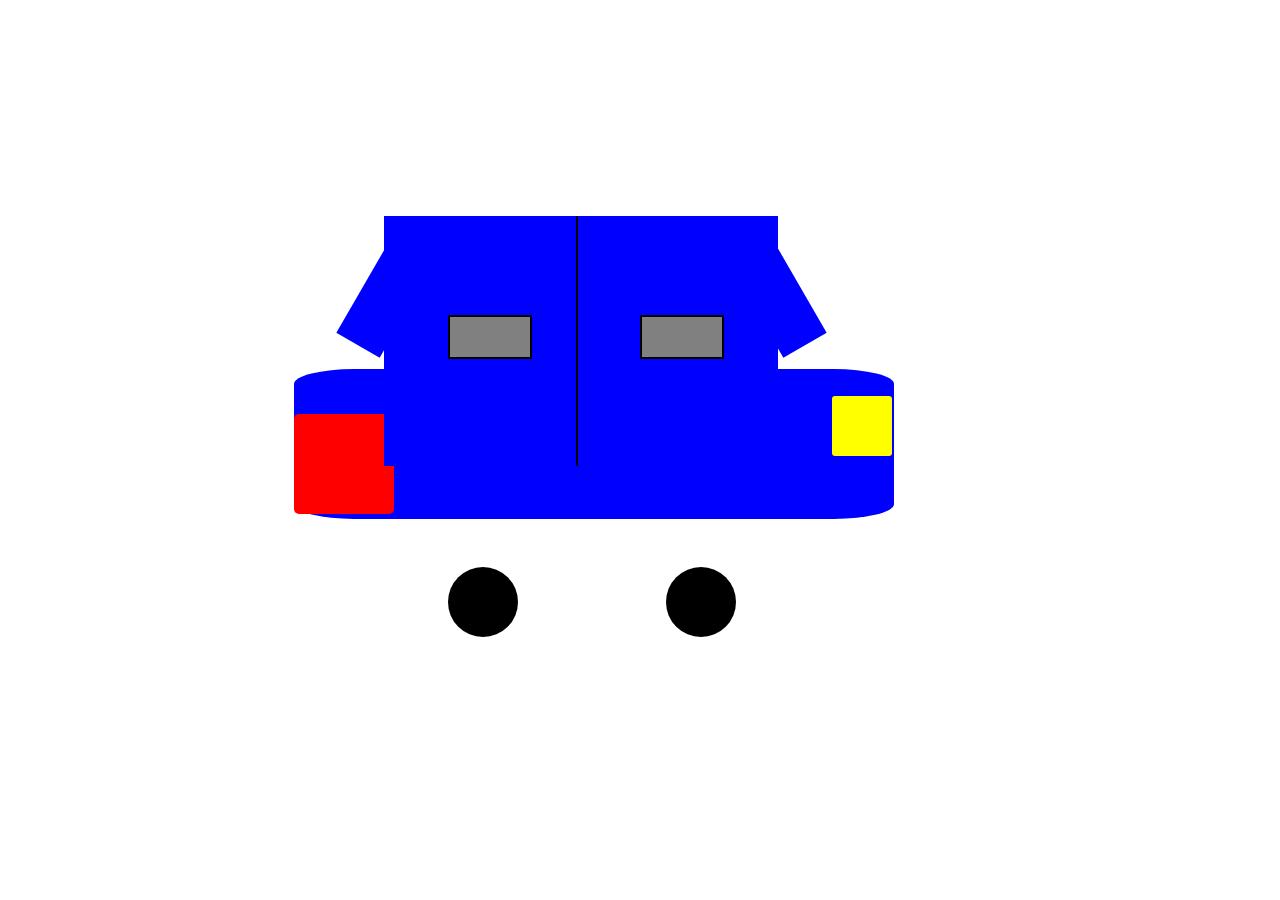
<file: index.html>
<!DOCTYPE html>
<html lang="en">
<head>
    <meta charset="UTF-8">
    <meta name="viewport" content="width=device-width, initial-scale=1.0">
    <title>car</title>
    <link rel="stylesheet" href="index.css">
</head>
<body>
    <!-- To create a car using css -->
    <!-- It div is for below full bar -->
    <div class="madhu"></div>
    <!-- It is used for car rotate boxes -->
    <div class="side"></div>
    <div class="sside"></div>
    <!-- These two used for red light and yellow light -->
    <div class="light"></div>
    <div class="yellow"></div>
    <!-- The two are used for main body of car -->
    <div class="manohar"> </div>
    <div class="manoj"></div>
    <!-- The two are used for windows -->
    <div class="madhav"> </div>
    <div class="maneesh"> </div>
    <!-- The two are used for tyres -->
    <div class="circle"></div>
    <div id="circle"></div>
</body>
</html>
</file>
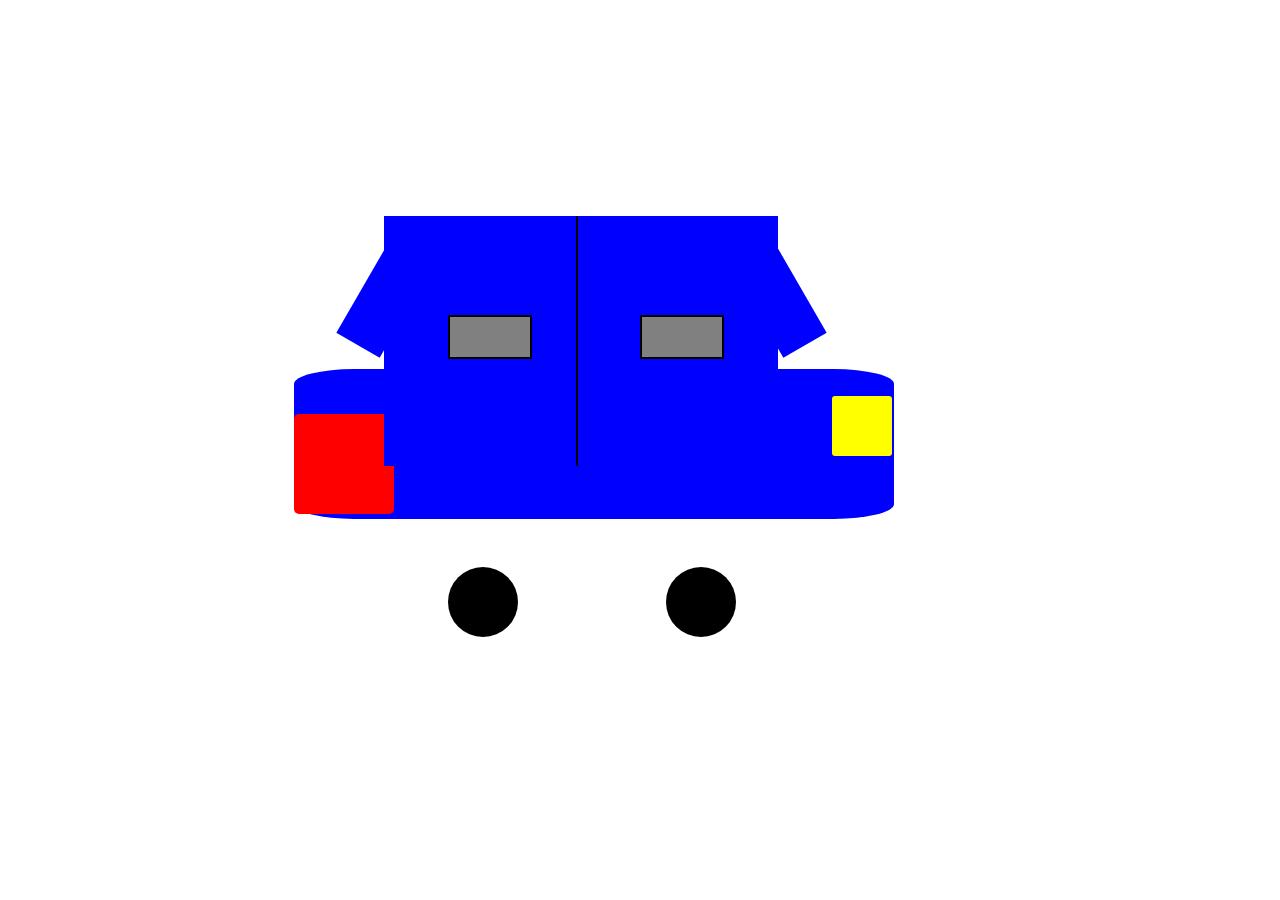
<file: car.html>
<!DOCTYPE html>
<html lang="en">
<head>
    <meta charset="UTF-8">
    <meta name="viewport" content="width=device-width, initial-scale=1.0">
    <title>car</title>
    <link rel="stylesheet" href="car.css">
</head>
<body>
    <!-- To create a car using css -->
    <!-- It div is for below full bar -->
    <div class="madhu"></div>
    <!-- It is used for car rotate boxes -->
    <div class="side"></div>
    <div class="sside"></div>
    <!-- These two used for red light and yellow light -->
    <div class="light"></div>
    <div class="yellow"></div>
    <!-- The two are used for main body of car -->
    <div class="manohar"> </div>
    <div class="manoj"></div>
    <!-- The two are used for windows -->
    <div class="madhav"> </div>
    <div class="maneesh"> </div>
    <!-- The two are used for tyres -->
    <div class="circle"></div>
    <div id="circle"></div>
</body>
</html>
</file>
<file: index.css>
/* It is used for main car box */
.manohar{
    background-color: blue;
    width: 200px;
    height: 250px;
    position:fixed;
    left: 30%;
    top: 24%;
}
/* It is also used for main car box */
.manoj{
    background-color: blue;
    width: 200px;
    height: 250px;
    position:fixed;
    left: 45%;
    top: 24%;
    border-left: 2px solid black;
}
/* it is used for window */
.madhav{
    background-color: gray;
    width: 80px;
    height: 40px;
    border: 2px solid black;
    position:fixed;
    left:35%;
    top: 35%;
}
/* it is used for window */
.maneesh{
    background-color:gray;
    width: 80px;
    height: 40px;
    border: 2px solid black;
    position:fixed;
    left: 50%;
    top: 35%;
}
/* it is used for below full bar */
.madhu{
    background-color:blue;
    width: 600px;
    height: 150px;
    position: fixed;
    left: 23%;
    top: 41%;
    border-radius: 10%;
}
/* it is used for circle */
.circle{
        background-color: black;
        width: 70px;
        height: 70px;
        position: fixed;
        left: 35%;
        top: 63%;
        border-radius:50%;
}
/*it is also used for circle  */
#circle{
    background-color: black;
    width: 70px;
    height: 70px;
    position: fixed;
    left: 52%;
    top: 63%;
    border-radius:50%;
}
/* it is used for red light */
.light{
    background-color: red;
    width: 100px;
    height: 100px;
    position: fixed;
    left: 23%;
    top: 46%;
    border-radius:5%;
}
/*it is used for yellow light  */
.yellow{
    background-color: yellow;
    width: 60px;
    height:60px;
    position: fixed;
 left: 65%;
 top: 44%;
 border-radius: 5%;
}
/* it is used for side rotate boxed */
.side{
    background-color: blue;
    height: 100px;
    width: 50px;
    position: fixed;
    left: 28%;
    top: 28%;
    transform: rotate(30deg);


}
/* it is used for side rotate boxed */
.sside{
    background-color:blue;
    height: 100px;
    width: 50px;
    position: fixed;
    left:59%;
    top: 28%;
    transform: rotate(330deg);
}
</file>
<file: car.css>
/* It is used for main car box */
.manohar{
    background-color: blue;
    width: 200px;
    height: 250px;
    position:fixed;
    left: 30%;
    top: 24%;
}
/* It is also used for main car box */
.manoj{
    background-color: blue;
    width: 200px;
    height: 250px;
    position:fixed;
    left: 45%;
    top: 24%;
    border-left: 2px solid black;
}
/* it is used for window */
.madhav{
    background-color: gray;
    width: 80px;
    height: 40px;
    border: 2px solid black;
    position:fixed;
    left:35%;
    top: 35%;
}
/* it is used for window */
.maneesh{
    background-color:gray;
    width: 80px;
    height: 40px;
    border: 2px solid black;
    position:fixed;
    left: 50%;
    top: 35%;
}
/* it is used for below full bar */
.madhu{
    background-color:blue;
    width: 600px;
    height: 150px;
    position: fixed;
    left: 23%;
    top: 41%;
    border-radius: 10%;
}
/* it is used for circle */
.circle{
        background-color: black;
        width: 70px;
        height: 70px;
        position: fixed;
        left: 35%;
        top: 63%;
        border-radius:50%;
}
/*it is also used for circle  */
#circle{
    background-color: black;
    width: 70px;
    height: 70px;
    position: fixed;
    left: 52%;
    top: 63%;
    border-radius:50%;
}
/* it is used for red light */
.light{
    background-color: red;
    width: 100px;
    height: 100px;
    position: fixed;
    left: 23%;
    top: 46%;
    border-radius:5%;
}
/*it is used for yellow light  */
.yellow{
    background-color: yellow;
    width: 60px;
    height:60px;
    position: fixed;
 left: 65%;
 top: 44%;
 border-radius: 5%;
}
/* it is used for side rotate boxed */
.side{
    background-color: blue;
    height: 100px;
    width: 50px;
    position: fixed;
    left: 28%;
    top: 28%;
    transform: rotate(30deg);


}
/* it is used for side rotate boxed */
.sside{
    background-color:blue;
    height: 100px;
    width: 50px;
    position: fixed;
    left:59%;
    top: 28%;
    transform: rotate(330deg);
}
</file>
